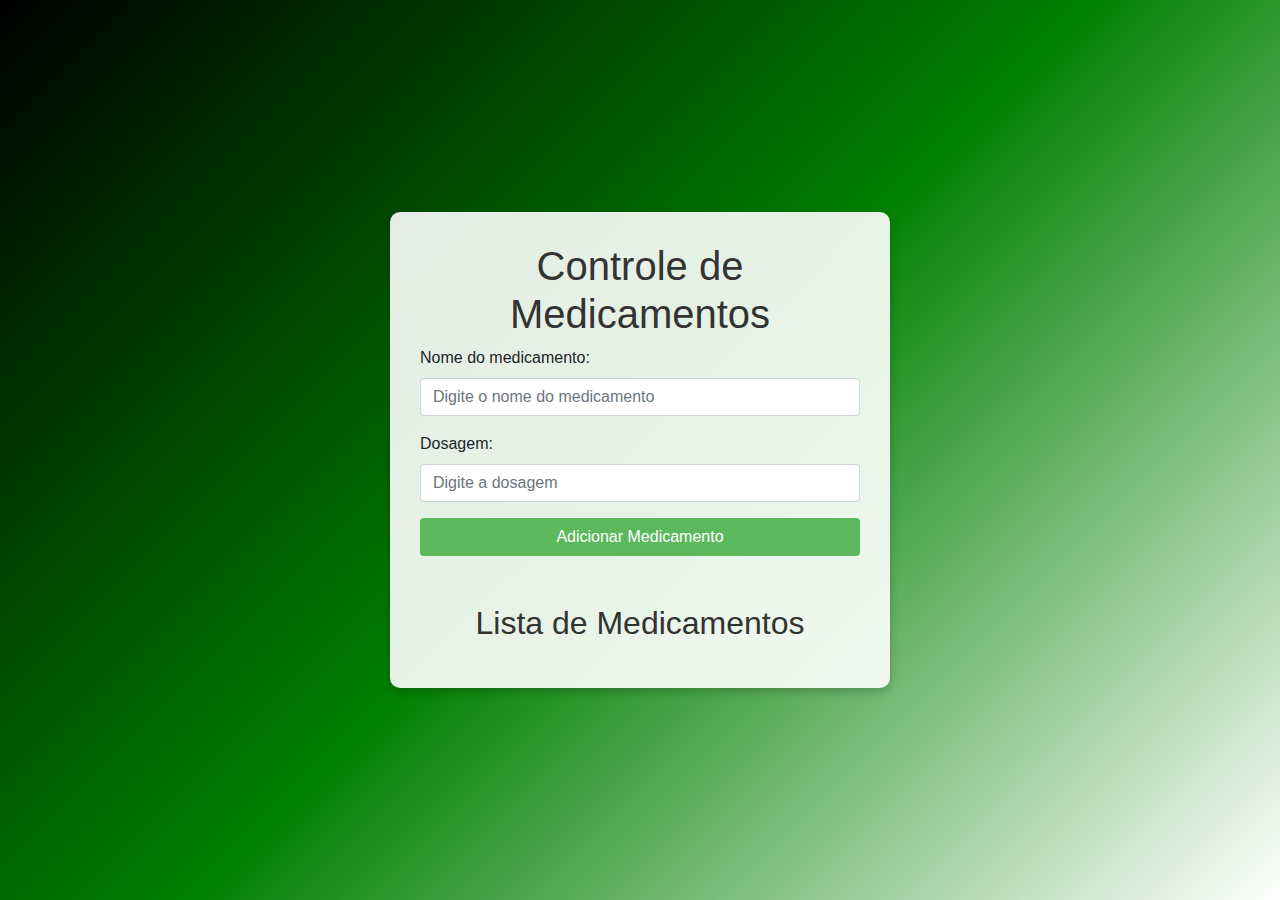
<file: index.html>
<!DOCTYPE html>
<html lang="pt-br">
<head>
    <meta charset="UTF-8">
    <meta name="viewport" content="width=device-width, initial-scale=1.0">
    <title>Controle de Medicamentos</title>
    <!-- Bootstrap CSS -->
    <link href="https://stackpath.bootstrapcdn.com/bootstrap/4.5.2/css/bootstrap.min.css" rel="stylesheet">
    <link rel="stylesheet" href="style.css">
</head>
<body>
    <div class="container d-flex justify-content-center align-items-center">
        <div class="conteudo">
            <h1>Controle de Medicamentos</h1>
        
            <form id="medicationForm">
                <div class="form-group">
                    <label for="name">Nome do medicamento:</label>
                    <input type="text" id="name" name="name" class="form-control" placeholder="Digite o nome do medicamento" required>
                </div>
        
                <div class="form-group">
                    <label for="dosage">Dosagem:</label>
                    <input type="text" id="dosage" name="dosage" class="form-control" placeholder="Digite a dosagem" required>
                </div>
                
                <button type="submit" class="btn">Adicionar Medicamento</button>
            </form>
            
            <h2 class="mt-5">Lista de Medicamentos</h2>
            <ul id="medicationList" class="list-group mt-3"></ul>
        </div>
    </div>

    <!-- Bootstrap JS and dependencies (Popper.js and jQuery) -->
    <script src="https://code.jquery.com/jquery-3.5.1.slim.min.js"></script>
    <script src="https://cdn.jsdelivr.net/npm/@popperjs/core@2.0.7/dist/umd/popper.min.js"></script>
    <script src="https://stackpath.bootstrapcdn.com/bootstrap/4.5.2/js/bootstrap.min.js"></script>
    <script src="script.js"></script>
</body>
</html>
</file>
<file: style.css>
body {
    background: linear-gradient(135deg, black, green, white);
    min-height: 100vh;
    display: flex;
    justify-content: center;
    align-items: center;
    font-family: 'Arial', sans-serif;
}

.conteudo {
    background-color: rgba(255, 255, 255, 0.9);
    padding: 30px;
    border-radius: 10px;
    box-shadow: 0px 4px 10px rgba(0, 0, 0, 0.2);
    max-width: 500px;
    width: 100%;
    text-align: center;
}

h1, h2 {
    text-align: center;
    color: #333;
}

.btn {
    background-color: #5cb85c;
    color: white;
    width: 100%;
    transition: background-color 0.3s ease;
}

.btn:hover {
    background-color: #4cae4c;
}

li {
    list-style: none;
    display: flex;
    justify-content: space-between;
    padding: 10px;
}

/* Estilização da lista */
.list-group {
    padding-left: 0; /* Remove o padding padrão da lista */
}

.list-group-item {
    display: flex;
    justify-content: space-between;
    align-items: center;
    text-align: left;
    transition: transform 0.3s ease, background-color 0.3s ease;
    margin-bottom: 5px;
    padding: 10px;
    list-style: none; /* Remove o estilo de lista padrão */
}

.list-group-item::before {
    content: "●";
    color: green;  /* Cor verde para o marcador */
    font-size: 1.5rem; /* Tamanho maior para o marcador */
    margin-right: 15px; /* Espaçamento entre o marcador e o texto */
}

.list-group-item:hover {
    background-color: #f1f1f1;
    transform: scale(1.02);
}

.delete-btn {
    background-color: #ff3333; /* Vermelho vibrante */
    color: white;
    border: none;
    padding: 5px 10px;
    border-radius: 4px;
}

.delete-btn:hover {
    background-color: #ff1a1a; /* Vermelho mais vibrante no hover */
}

.form-group {
    text-align: left; /* Mantém os labels e inputs alinhados à esquerda */
}
</file>
